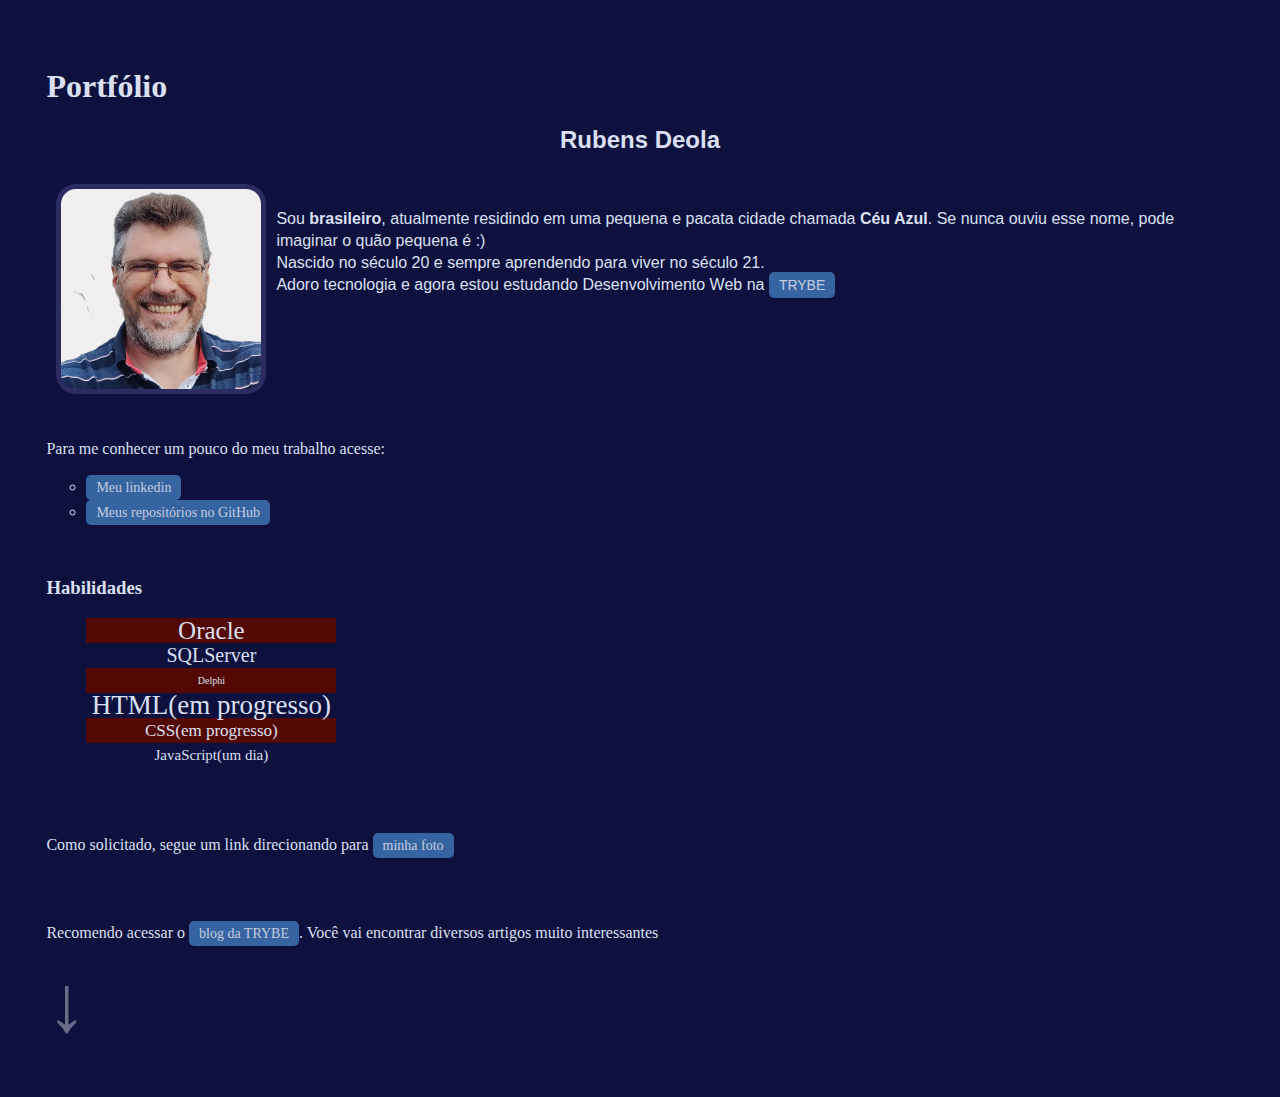
<file: index.html>
<!DOCTYPE html>
<html>
  <head>
    <meta charset="UTF-8">
    <title>Portfolio</title>
    <link rel="stylesheet" type="text/css" href="style.css">
    
    
  </head>
  <body>
    <h1 >Portfólio</h1>
    <div>
      <h2 class="meu-nome">Rubens Deola</h2>
      <div class="image-container">
        <img class="image" id="foto" src="./imagens/My project.jpg" alt="foto de Rubens Deola" width="200px"> <br>
        <p class="descricao">Sou <strong>brasileiro</strong>, atualmente residindo em uma pequena e pacata cidade chamada <strong>Céu Azul</strong>. Se nunca ouviu esse nome, pode imaginar o quão pequena é :)
          <br>
          Nascido no século 20 e sempre aprendendo para viver no século 21.
          <br>
          Adoro tecnologia e agora estou estudando Desenvolvimento Web na <a href="https://www.betrybe.com/" target="_blank">TRYBE</a></p
          ><br>
      </div>
    </div>
      <p>Para me conhecer um pouco do meu trabalho acesse:</p>
      <ul>
        <li><a href="https://www.linkedin.com/in/rubens-deola-b5101416" target="_blank">Meu linkedin</a></li>
        <li><a href="https://github.com/RDeola" target="_blank">Meus repositórios no GitHub</a></li>
      </ul>
      <br>
    <h3>Habilidades</h3>
    <ul class="tstestiloUL">
      <li>Oracle</li>
      <li>SQLServer</li>
      <li>Delphi</li>
      <li>HTML(em progresso)</li>
      <li>CSS(em progresso)</li>
      <li>JavaScript(um dia)</li>
    </ul>
    <br>
    <br>
    <p>Como solicitado, segue um link direcionando para <a href="#foto">minha foto</a></p>
    <br>
    <br>
    <p>Recomendo acessar o <a href="https://blog.betrybe.com/" target="_blank">blog da TRYBE</a>. Você vai encontrar diversos artigos muito interessantes</p>
    
    <div class="text-block-2" data-ix="bounce-arrow" style="transition: transform 400ms ease 0s; transform: translateX(0px) translateY(-1px);">↓</div>
    
  </body>
</html>
</file>
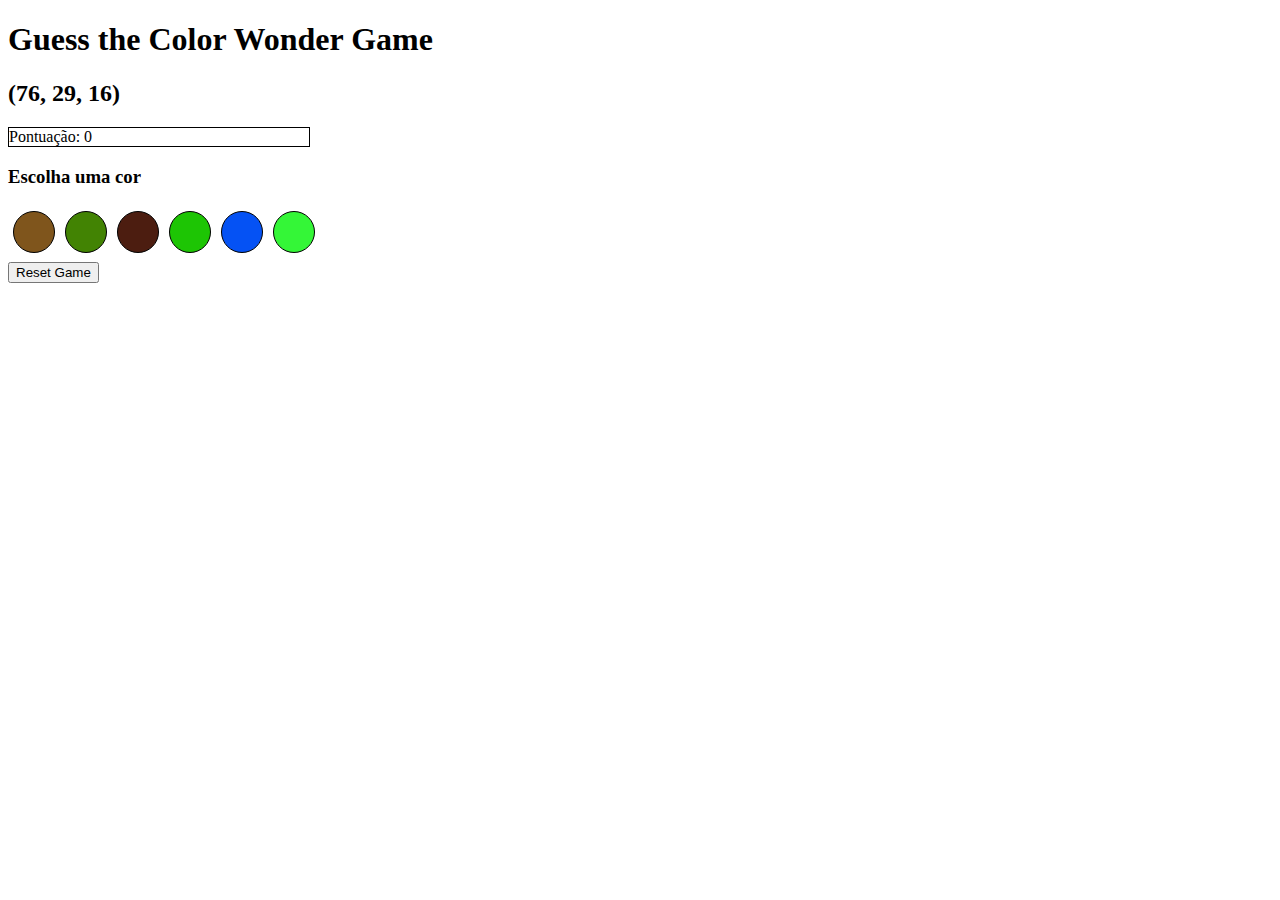
<file: projetos/color-guess/index.html>
<!DOCTYPE html>
<html lang="pt-br">
  <head>
    <meta charset="UTF-8" />
    <meta http-equiv="X-UA-Compatible" content="IE=edge" />
    <meta name="viewport" content="width=device-width, initial-scale=1.0" />
    <title>Document</title>
    <link rel="stylesheet" href="style.css" />
  </head>
  <body>
    <header>
      <h1 id="title">Guess the Color Wonder Game</h1>
    </header>
    <section>
      <h2 id="rgb-color">(168, 134, 1)</h2>
      <section id="points">
        <p class="points">Pontuação:</p>
        <p id="score" class="points">0</p>
      </section>
      <h3 id="answer">Escolha uma cor</h3>
    </section>
    <section id="guess-colors"></section>
    <section>
      <button id="reset-game" type="button">Reset Game</button>
    </section>
    <script src="script.js"></script>
  </body>
</html>
</file>
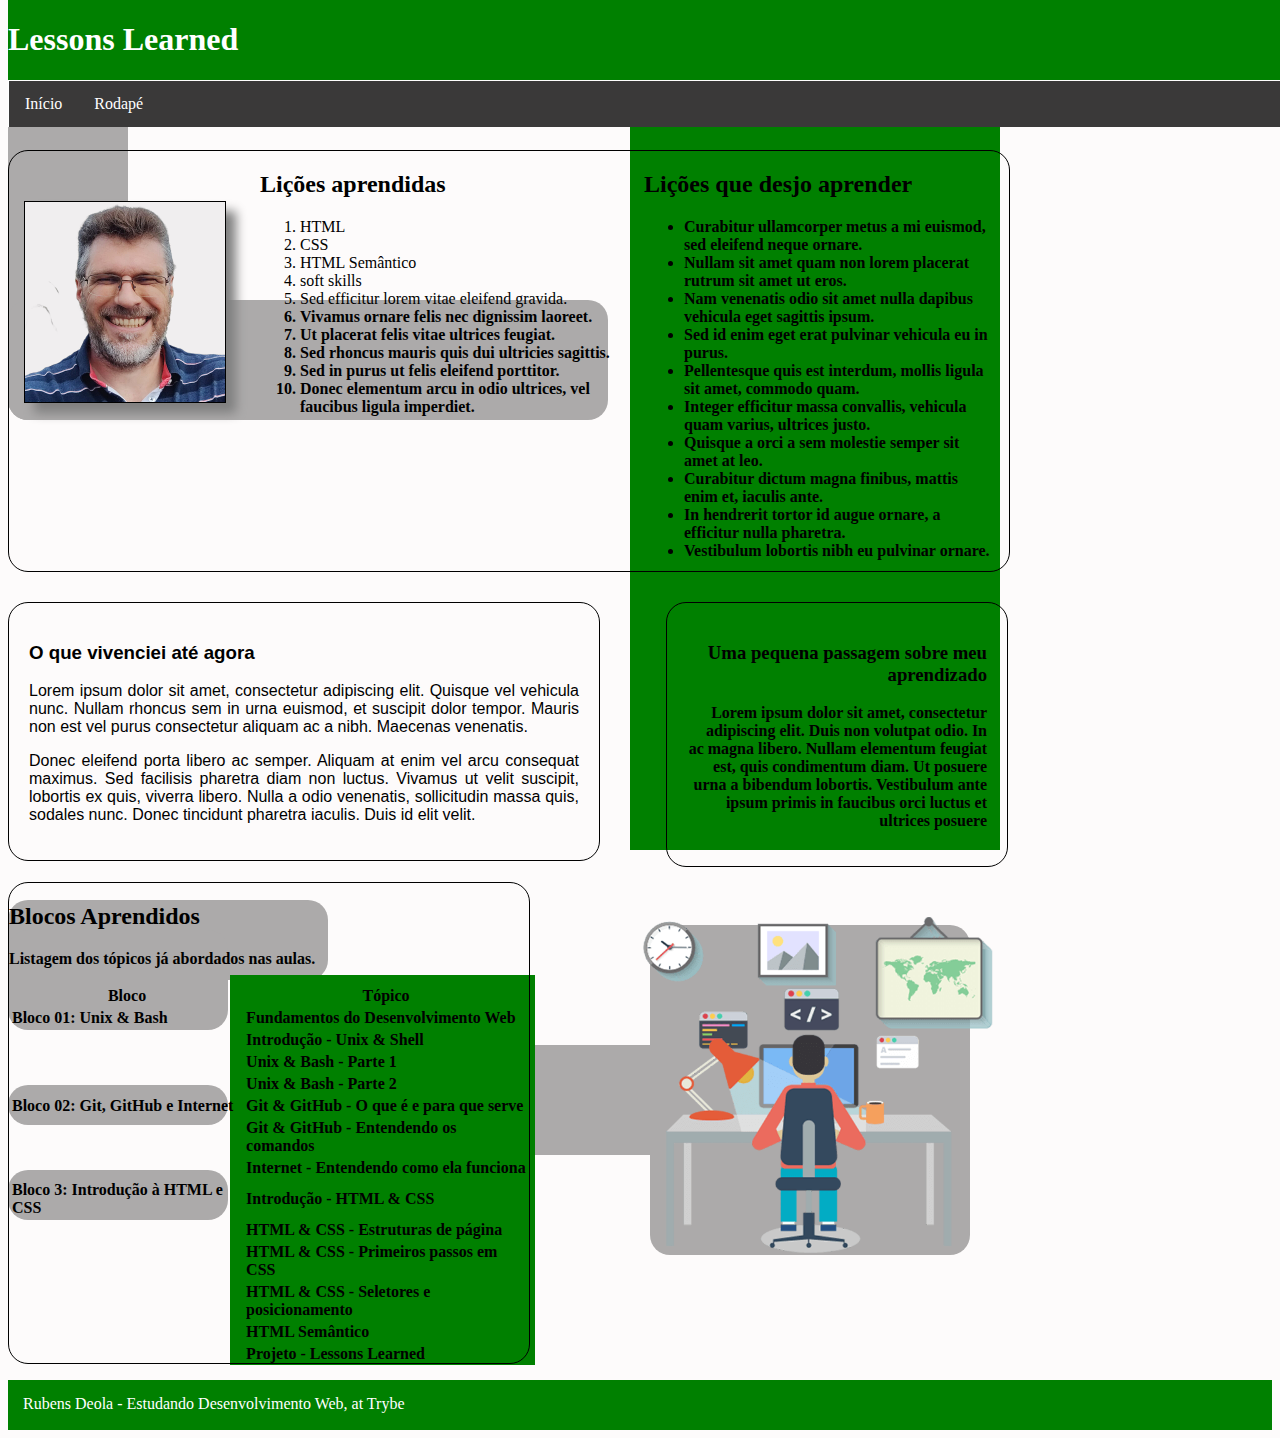
<file: projetos/lessons-learned/index.html>
<!DOCTYPE html>
<html lang="pt-br">
<head>
  <meta charset="UTF-8">
  <meta http-equiv="X-UA-Compatible" content="IE=edge">
  <meta name="viewport" content="width=device-width, initial-scale=1.0">
  <link rel="stylesheet" href="style.css">
  <title>Document</title>
</head>
<body>
  <header id="cabecalho">
    <h1 id="titulo">Lessons Learned</h1>
    <nav id="navegador">
      <ul>
        <li><a href="#foto-listas">Início</a></li>
        <li><a href="#rodape">Rodapé</a></li>
      </ul>
    </nav>
  </header>

  <section class="pipegreen">
      
  </section>
  <section class="pipegray round">
      
  </section>
  <section class="blockgray round">

  </section>
  <section class="tablepipe round">

  </section>
  <section class="table-block1 round">

  </section>
  <section class="table-block2 round">

  </section>
  <section class="table-block3 round">

  </section>
  <section class="table-block4">

  </section>
  <section class="table-block5">

  </section>
  <section class="png-block round">

  </section>

  
  <main>
    <section>
      <section class="border round" id="foto-listas">
        <section id="foto">
          <img src="./Images/121k_my_project.jpg" alt="Foto do construtor dessa página, Rubens Deola" id="minha_foto">
        </section>
        <section id="lista-ordenada">
        <h2>Lições aprendidas</h2>
          <ol id="licoes_aprendidas">
            <li>HTML</li>
            <li>CSS</li>
            <li>HTML Semântico</li>
            <li>soft skills</li>
            <li>Sed efficitur lorem vitae eleifend gravida.</li>
            <li class="font-white">Vivamus ornare felis nec dignissim laoreet.</li>
            <li class="font-white">Ut placerat felis vitae ultrices feugiat.</li>
            <li class="font-white">Sed rhoncus mauris quis dui ultricies sagittis.</li>
            <li class="font-white">Sed in purus ut felis eleifend porttitor.</li>
            <li class="font-white">Donec elementum arcu in odio ultrices, vel faucibus ligula imperdiet.</li>
          </ol>
        </section>
        <section class="font-white" id="lista-nao-ordenada">
          <h2>Lições que desjo aprender</h2>
          <ul id="licoes_a_aprender">
            <li>Curabitur ullamcorper metus a mi euismod, sed eleifend neque ornare.</li>
            <li>Nullam sit amet quam non lorem placerat rutrum sit amet ut eros.</li>
            <li>Nam venenatis odio sit amet nulla dapibus vehicula eget sagittis ipsum.</li>
            <li>Sed id enim eget erat pulvinar vehicula eu in purus.</li>
            <li>Pellentesque quis est interdum, mollis ligula sit amet, commodo quam.</li>
            <li>Integer efficitur massa convallis, vehicula quam varius, ultrices justo.</li>
            <li>Quisque a orci a sem molestie semper sit amet at leo.</li>
            <li>Curabitur dictum magna finibus, mattis enim et, iaculis ante.</li>
            <li>In hendrerit tortor id augue ornare, a efficitur nulla pharetra.</li>
            <li>Vestibulum lobortis nibh eu pulvinar ornare.</li>
          </ul>
        </section>
      </section>

      <section id="artigos">
        <section class="lado-esquerdo border round">
          <h3>O que vivenciei até agora</h3>
          <article>
            <p>Lorem ipsum dolor sit amet, consectetur adipiscing elit. Quisque vel vehicula nunc. Nullam rhoncus sem in urna euismod, et suscipit dolor tempor. Mauris non est vel purus consectetur aliquam ac a nibh. Maecenas venenatis.</p>
            <p>Donec eleifend porta libero ac semper. Aliquam at enim vel arcu consequat maximus. Sed facilisis pharetra diam non luctus. Vivamus ut velit suscipit, lobortis ex quis, viverra libero. Nulla a odio venenatis, sollicitudin massa quis, sodales nunc. Donec tincidunt pharetra iaculis. Duis id elit velit.</p>
          </article>
        </section>
        <section class="lado-direito border round font-white">
          <h3>Uma pequena passagem sobre meu aprendizado</h3>
          <aside>
            <p>Lorem ipsum dolor sit amet, consectetur adipiscing elit. Duis non volutpat odio. In ac magna libero. Nullam elementum feugiat est, quis condimentum diam. Ut posuere urna a bibendum lobortis. Vestibulum ante ipsum primis in faucibus orci luctus et ultrices posuere</p>
          </aside>
        </section>
      </section>
    </section>

    <section class="font-white">
      <section class="png">
        <img src="./Images/kisspng-web-development-mobile-app-development-software-de-developer-5ac2eca5c2f426.4691051715227240057985.png" alt="Programador trabalhando" class="png-image">
      </section>
      <section class="table border round" >
        <h2>Blocos Aprendidos</h2>
        <p>Listagem dos tópicos já abordados nas aulas.</p>
        <table>
          <tr>
            <th>Bloco</th>
            <th>Tópico</th>
          </tr>
          <tr>
            <td>Bloco 01: Unix & Bash</td>
            <td>Fundamentos do Desenvolvimento Web</td>
          </tr>
          <tr>
            <td> </td>
            <td>Introdução - Unix & Shell</td>
          </tr>
          <tr>
            <td> </td>
            <td>Unix & Bash - Parte 1</td>
          </tr>
          <tr>
            <td>  </td>
            <td>Unix & Bash - Parte 2</td>
          </tr>
          <tr>
            <td>Bloco 02: Git, GitHub e Internet</td>
            <td>Git & GitHub - O que é e para que serve</td>
          </tr>
          <tr>
            <td> </td>
            <td>Git & GitHub - Entendendo os comandos</td>
          </tr>
          <tr>
            <td> </td>
            <td>Internet - Entendendo como ela funciona</td>
          </tr>
          <tr>
            <td>Bloco 3: Introdução à HTML e CSS</td>
            <td>Introdução - HTML & CSS</td>
          </tr>
          <tr>
            <td> </td>
            <td>HTML & CSS - Estruturas de página</td>
          </tr>
          <tr>
            <td> </td>
            <td>HTML & CSS - Primeiros passos em CSS</td>
          </tr>
          <tr>
            <td> </td>
            <td>HTML & CSS - Seletores e posicionamento</td>
          </tr>
          <tr>
            <td> </td>
            <td>HTML Semântico</td>
          </tr>
          <tr>
            <td> </td>
            <td>Projeto - Lessons Learned</td>
          </tr>
        </table>
      </section>
    </section>
  </main>
  <footer id="rodape">
    <p id="paragrafo-rodape">Rubens Deola - Estudando Desenvolvimento Web, at <a href="https://www.betrybe.com/" target="_blank" id="link">Trybe</a></p>
  </footer>
</body>
</html>
</file>
<file: projetos/mistery-letter/index.html>
<!DOCTYPE html>
<html lang="pt-br">
  <head>
    <meta charset="UTF-8" />
    <meta http-equiv="X-UA-Compatible" content="IE=edge" />
    <meta name="viewport" content="width=device-width, initial-scale=1.0" />
    <title>Document</title>
    <link rel="stylesheet" href="style.css" />
  </head>
  <body>
    <header></header>
    <section>
      <input id="carta-texto" type="text" />
      <button id="criar-carta" type="submit">Gerar Carta!</button>
    </section>
    <section>
      <p id="carta-gerada"></p>
      <p id="carta-contador"></p>
    </section>
    <script src="script.js"></script>
  </body>
</html>
</file>
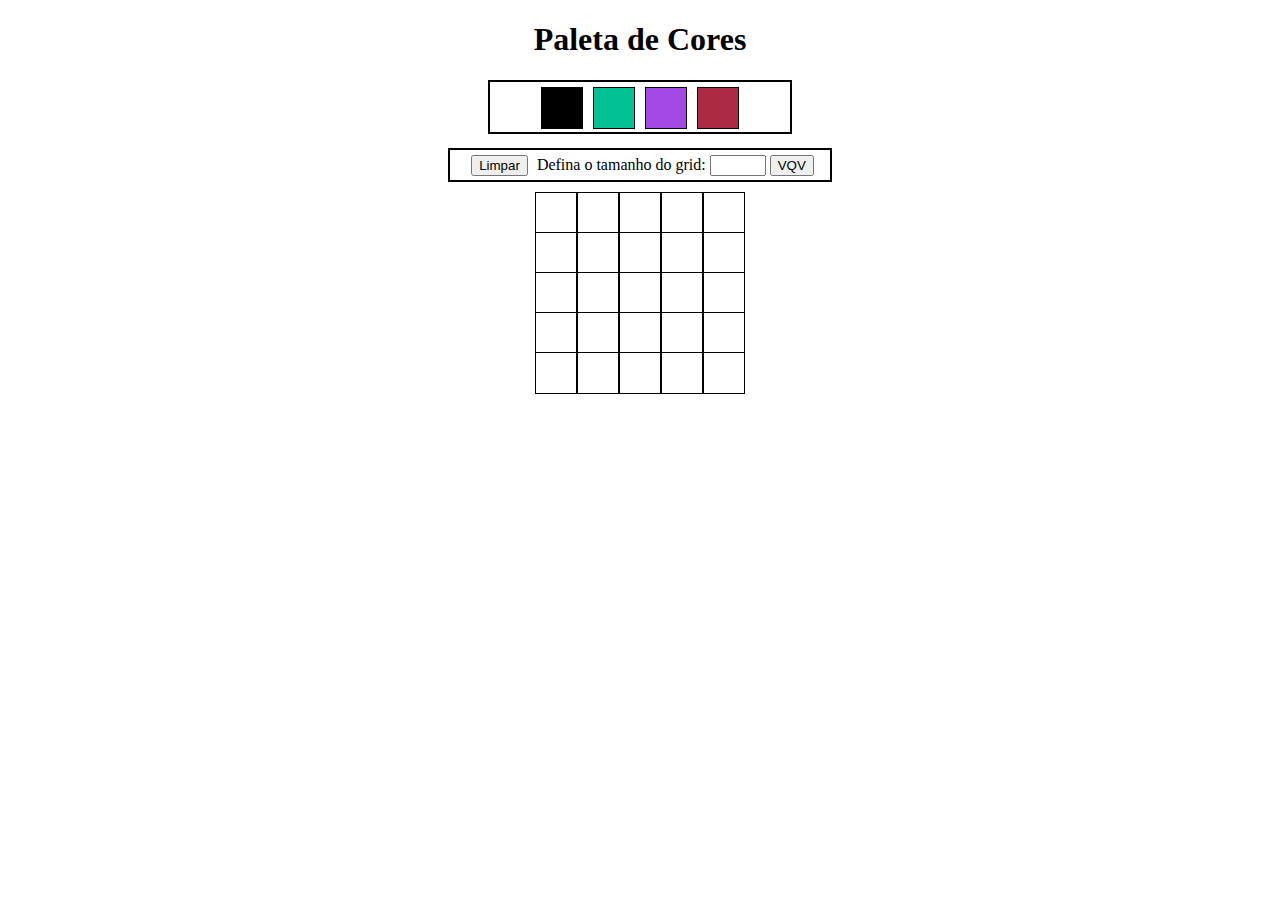
<file: projetos/pixels-art/index.html>
<!DOCTYPE html>
<html lang="en">
  <head>
    <meta charset="UTF-8" />
    <meta http-equiv="X-UA-Compatible" content="IE=edge" />
    <meta name="viewport" content="width=device-width, initial-scale=1.0" />
    <title>Document</title>
    <link rel="stylesheet" href="style.css" />
  </head>
  <body>
    <header>
      <h1 id="title">Paleta de Cores</h1>
    </header>
    <section clas="container">
      <section id="color-palette" class="border2"></section>
    </section>
    <section id="interact" class="border2">
      <button id="clear-board" type="button">Limpar</button>
      <label for="input-size">Defina o tamanho do grid:</label>
      <input type="number" id="board-size" name="board" min="1" max="50" />
      <button id="generate-board" type="submit">VQV</button>
    </section>
    <section id="pixel-board"></section>
    <script src="script.js"></script>
  </body>
</html>
</file>
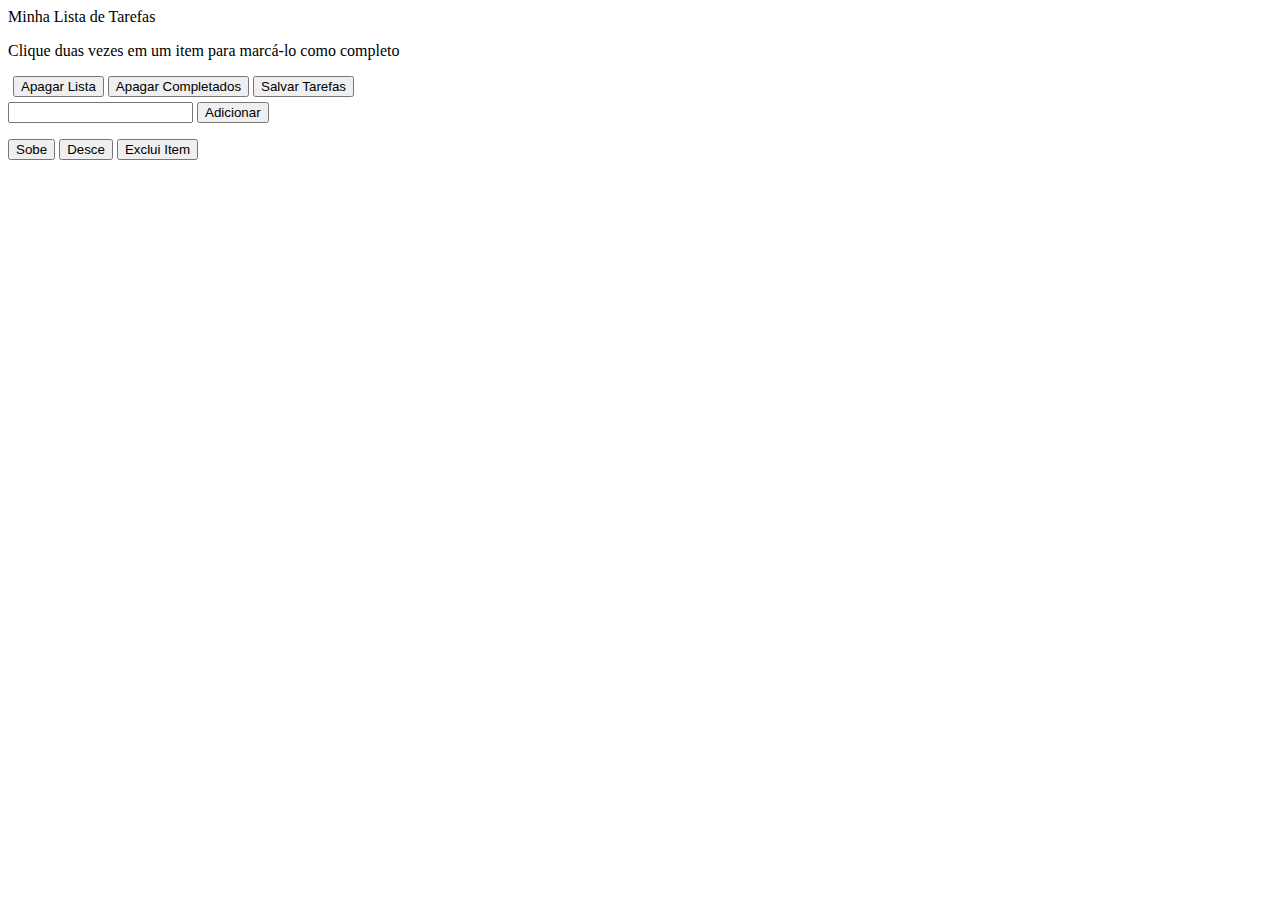
<file: projetos/todo-list/index.html>
<!DOCTYPE html>
<html lang="pt-br">
  <head>
    <meta charset="UTF-8" />
    <meta http-equiv="X-UA-Compatible" content="IE=edge" />
    <meta name="viewport" content="width=device-width, initial-scale=1.0" />
    <title>Document</title>
    <link rel="stylesheet" href="style.css" />
  </head>
  <body>
    <header>Minha Lista de Tarefas</header>
    <p id="funcionamento">
      Clique duas vezes em um item para marcá-lo como completo
    </p>
    <section class="controls">
      <button id="apaga-tudo" type="button">Apagar Lista</button>
      <button id="remover-finalizados" type="button">Apagar Completados</button>
      <button id="salvar-tarefas" type="button">Salvar Tarefas</button>
    </section>
    <section>
      <input id="texto-tarefa" type="text" />
      <button id="criar-tarefa" type="submit">Adicionar</button>
    </section>
    <section>
      <ol id="lista-tarefas"></ol>
      <button id="mover-cima" type="button">Sobe</button>
      <button id="mover-baixo" type="button">Desce</button>
      <button id="remover-selecionado" type="button">Exclui Item</button>
    </section>

    <script src="script.js"></script>
  </body>
</html>
</file>
<file: style.css>
body {
  background-color: #0E103D;
  color: #DAE0F2;
  padding: 3%;
}

.image{
  border-radius: 20px;
  float: left;
  margin: 10px;
  padding: 5px;
  background-color: rgb(44, 44, 99); 
}

.image-container {
  height: 250px;
}

.button{
  background-color: #540804;

}

a {
  max-width: 270px;
  min-width: 120px;
  padding: 5px 10px;
  border-radius: 5px;
  background-color: #3564a1;
  font-size: 14px;
  line-height: 20px;
  font-weight: 500;
  text-align: center;
  text-decoration: none;
  color: #c5cce0;
}
a:hover {
  background-color: #5c7aa1;
}

li {
  line-height: 25px;
}

ul {
  list-style-type: circle;

}

.tstestiloUL {
  
  text-align: center;
  width: 250px;
  list-style: none;
}

.tstestiloUL li:nth-of-type(1) {
  font-size: 25px;
}
.tstestiloUL li:nth-of-type(2) {
  font-size: 20px;
}
.tstestiloUL li:nth-of-type(3) {
  font-size: 10px;
}
.tstestiloUL li:nth-of-type(4) {
  font-size: 27px;
}
.tstestiloUL li:nth-of-type(5) {
  font-size: 17px;
}
.tstestiloUL li:nth-of-type(6) {
  font-size: 15px;
}

.tstestiloUL li:nth-child(odd) {
  background-color: #540804;
}

.meu-nome {
  font-family: 'Lucida Sans', 'Lucida Sans Regular', 'Lucida Grande', 'Lucida Sans Unicode', Geneva, Verdana, sans-serif;
  text-align: center;
}

.descricao {
  font-family: 'Trebuchet MS', 'Lucida Sans Unicode', 'Lucida Grande', 'Lucida Sans', Arial, sans-serif, Courier, monospace;
  position: float;
  left: 40%;
  top: 20%;
  line-height: 22px;
}

.text-block-2 {
  -webkit-box-flex: 1;
  -webkit-flex: 1;
  -ms-flex: 1;
  flex: 1;
  color: hsla(0, 0%, 100%, 0.39);
  font-size: 80px;
}
</file>
<file: projetos/color-guess/style.css>
.ball {
  width: 40px;
  height: 40px;
  border: 1px solid black;
  border-radius: 100%;
  margin: 5px;
  display: inline-block;
}

.points {
  display: inline;
}

#points {
  width: 300px;
  border: 1px solid black;
}
</file>
<file: projetos/lessons-learned/style.css>
body {
  background-color: rgb(253, 251, 251);
}

header {
  position: fixed;
  top: 0;
  background-color: green;
  height: 127px;
  width: 100%;
  color: white;
  z-index: 2;
}

#navegador {
  border: 1px solid white;
  height: 45px;
}

header ul {
  list-style-type: none;
  margin: 0;
  padding: 0;
  overflow: hidden;
  background-color: rgb(58, 57, 57);
}

header li {
  float: left;
}

header a {
  display: block;
  color: white;
  text-align: center;
  padding: 14px 16px;
  text-decoration: none;
}

header a:hover {
  background-color: rgb(17, 17, 17);
}

#minha_foto {
  width: 200px;
  margin-top: 50px;
  margin-left: 15px;
  border: 1px solid black;
  box-shadow: 10px 10px 10px gray;
}

#foto {
  display: inline-block;
}

#lista-ordenada , #lista-nao-ordenada {
  display: inline-block;
  margin-left: 3%;
  width: 35%;
  vertical-align: top;
}

#foto-listas {
  width: 1000px;
  height: 420px;
  margin-top: 150px;
  position: relative;
  z-index: 1;
}

#artigos {
  width: 1000px;
  margin-top: 30px;
  display: block;
  position: relative;
  z-index: 1;
}

.lado-esquerdo {
  display: inline-block;
  width: 55%;
  border-right: 7px double black;
  text-align: justify;
  padding: 20px;
  font-family: Tahoma, Geneva, Verdana, sans-serif, BlinkMacSystemFont;
  line-height: normal;
  float: left;
}

.lado-direito {
  display: inline-block;
  width: 30%;
  vertical-align: top;
  text-align: right;
  padding: 20px;
  font-family: Cambria, Cochin, Georgia, Times, serif, Arial, sans-serif;
  font-size: medium;
  float: right;
}

#rodape {
  background-color: green;
  height: 50px;
  color: white;
}

#paragrafo-rodape {
  padding: 15px;
}

#link {
  color: white;
  text-decoration: none;
}

.table {
  display: block;
  width: 520px;
  height: 480px;
  margin-top: 310px;
  position: relative;
  z-index: 2;
}

.border {
  border: 1px solid black;
}

.round {
  border-radius: 20px;
}

.pipegreen {
  background-color: green;
  position: absolute;
  top: 0;
  height: 850px;
  width: 370px;
  left: 630px;
  z-index: 0;
}

.pipegray {
  background-color: rgb(172, 170, 170);
  position: absolute;
  top: 0;
  height: 420px;
  width: 120px;
}

.blockgray {
  background-color: rgb(172, 170, 170);
  position: absolute;
  top: 10;
  height: 120px;
  width: 600px;
  margin-top: 150px;
}

.tablepipe {
  background-color: rgb(172, 170, 170);
  position: absolute;
  top: 10;
  height: 80px;
  width: 320px;
  margin-top: 750px;
  z-index: 0;
}

.table-block1 {
  background-color: rgb(172, 170, 170);
  position: absolute;
  top: 10;
  height: 100px;
  width: 220px;
  margin-top: 780px;
  z-index: 0;
}

.table-block2 {
  background-color: rgb(172, 170, 170);
  position: absolute;
  top: 10;
  height: 40px;
  width: 220px;
  margin-top: 935px;
  z-index: 0;
}

.table-block3 {
  background-color: rgb(172, 170, 170);
  position: absolute;
  top: 10;
  height: 50px;
  width: 220px;
  margin-top: 1020px;
  z-index: 0;
}

.table-block4 {
  background-color: rgb(172, 170, 170);
  position: absolute;
  top: 10;
  height: 110px;
  width: 520px;
  left: 300px;
  margin-top: 895px;
  z-index: 0;
}

.table-block5 {
  background-color: green;
  position: absolute;
  top: 10;
  height: 390px;
  width: 305px;
  left: 230px;
  margin-top: 825px;
  z-index: 1;
}

.png-block {
  background-color: rgb(172, 170, 170);
  position: absolute;
  top: 10;
  height: 330px;
  width: 320px;
  left: 650px;
  margin-top: 775px;
  z-index: 0;
}

.png {
  position: absolute;
  margin-left: 560px;
}

.png-image {
  width: 500px;
}

.font-white {
  color: black;
  font-weight: 600;
}
</file>
<file: projetos/mistery-letter/style.css>
.newspaper {
  background-color: antiquewhite;
  font-family: 'Times New Roman';
  font-weight: 700;
}

.magazine1 {
  background-color: teal;
  color: white;
  font-family: Verdana;
  font-weight: 900;
  text-transform: uppercase;
}

.magazine2 {
  background-image: url('images/pink-pattern.png');
  color: fuchsia;
  font-family: Verdana;
  font-weight: 900;
}

.medium {
  font-size: 20px;
  padding: 8px;
}

.big {
  font-size: 30px;
  padding: 10px;
}

.reallybig {
  font-size: 40px;
  padding: 15px;
}

.rotateleft {
  transform: matrix(0.996195, -0.0871557, 0.0871557, 0.996195, 0, 0);
}

.rotateright {
  transform: matrix(0.996195, 0.0871557, -0.0871557, 0.996195, 0, 0);
}

.skewleft {
  transform: matrix(1, 0, 0.176327, 1, 0, 0);
}

.skewright {
  transform: matrix(1, 0, -0.176327, 1, 0, 0);
}
</file>
<file: projetos/pixels-art/style.css>
body {
  margin: 0;
}

#title {
  text-align: center;
}

.border1 {
  border: 1px solid black;
}

.border2 {
  border: 2px solid black;
}

#color-palette {
  width: 300px;
  height: 50px;
  text-align: center;
  display: inline-block;
  position: relative;
  left: 50%;
  transform: translateX(-50%);
}

.color {
  display: inline-block;
  width: 40px;
  height: 40px;
  margin: 5px;
}

#interact {
  width: 380px;
  height: 30px;
  margin-top: 10px;
  text-align: center;
  display: inline-block;
  position: relative;
  left: 50%;
  transform: translateX(-50%);
}

#clear-board {
  margin: 5px;
}

#pixel-board {
  width: auto;
  height: 300px;
  margin-top: 10px;
  text-align: center;
}

.pixel {
  display: inline-block;
  background: white;
  width: 40px;
  height: 40px;
}
</file>
<file: projetos/todo-list/style.css>
.item {
  cursor: pointer;
}

.completed {
  text-decoration: line-through solid black;
}

.selected {
  background: gray;
}

.controls {
  margin: 5px;
}
</file>
